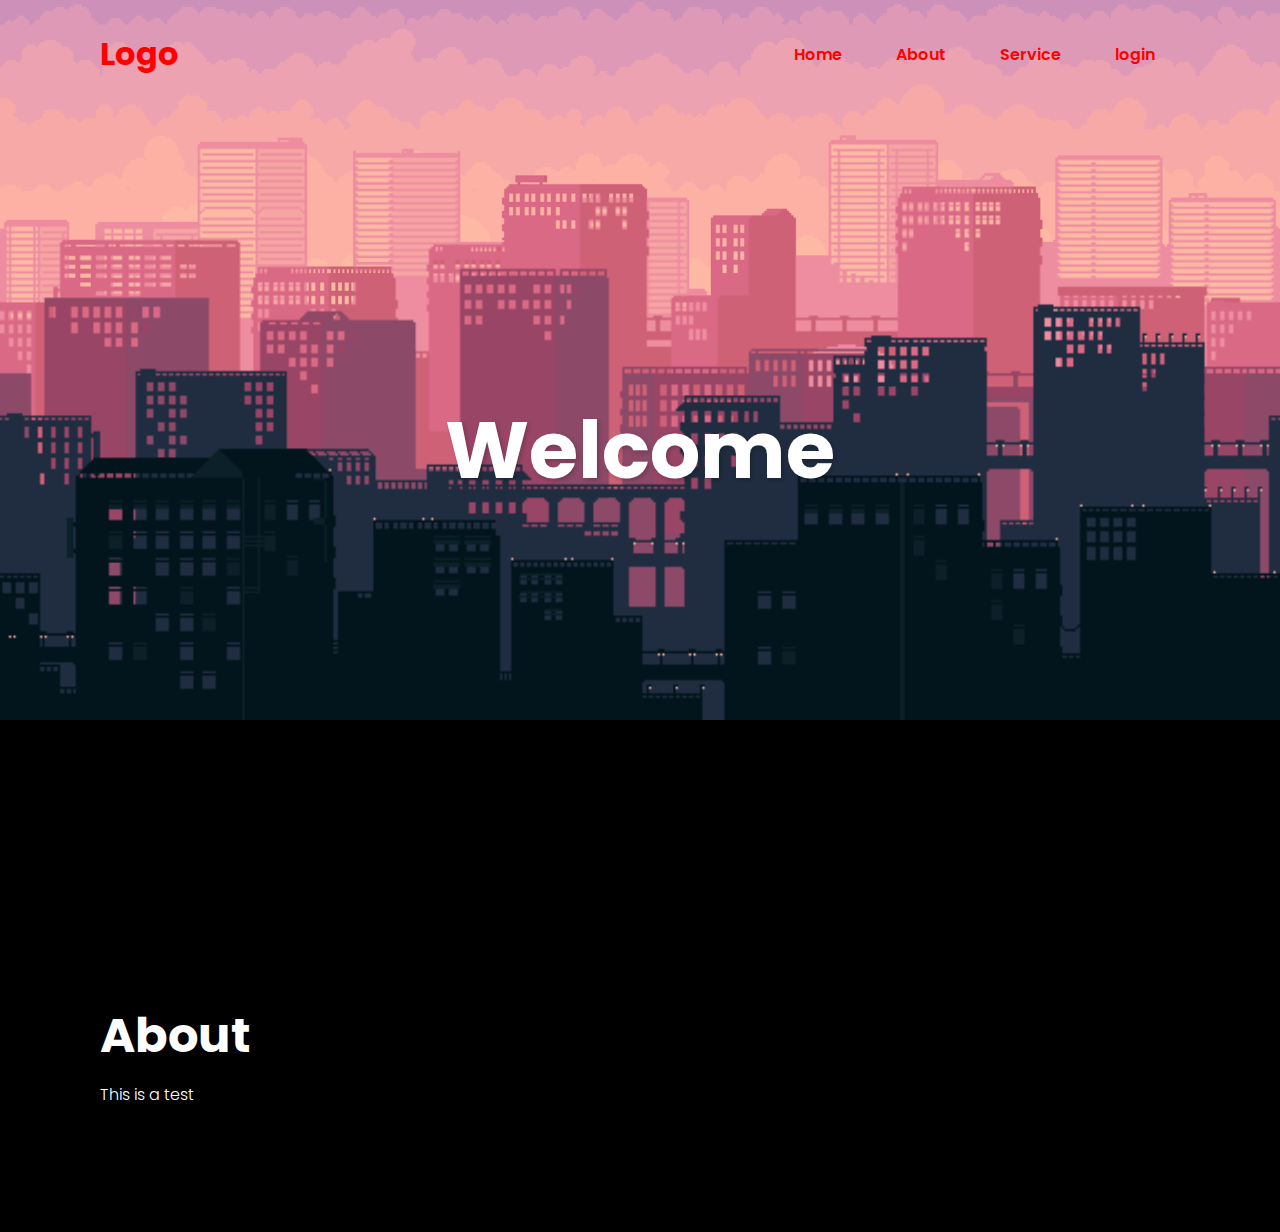
<file: index.htm>
<!DOCTYPE html>
<html lang="en">
<head>
    <meta charset="UTF-8">
    <meta name="viewport" content="width=device-width, initial-scale=1.0">
    <meta http-equiv="X-UA-Compatible" content="IE-edge">
    <title>Document</title>
    <link rel="stylesheet" href="styles.css">
</head>

<body>
    <header>
        <h2 class="logo">Logo</h2>
        <nav class="navigation">
            <a href="#">Home</a>
            <a href="#">About</a>
            <a href="#">Service</a>
            <a href="login.html">login</a>
        </nav>
    </header>

    <section class="parallax">
        <img src="assets\10.png" id="1">
        <img src="assets\2.png" id="2">
        <img src="assets\3.png" id="3">
        <img src="assets\4.png" id="4">
        <img src="assets\5.png" id="5">
        <img src="assets\6.png" id="6">
        <h2 id="text">Welcome</h2>
    </section>

    <section class="sec">
        <h2>About</h2>
        <p>
            This is a test
            <br><br>
        </p>
    </section>

    <script src="script.js"></script>
</body>
</html>
</file>
<file: styles.css>
@import url('https://fonts.googleapis.com/css2?family=Poppins:wght@300;400;500;600;700;800;900&display=swap');

* {
    margin: 0;
    padding: 0;
    font-family: 'Poppins', sans-serif;
    box-sizing: border-box; 
}

body {
    background: black;
    min-height: 100vh;
    overflow-x: hidden;
}

header {
    position: absolute;
    top: 0;
    left: 0;
    width: 100%;
    padding: 30px 100px;
    display: flex;
    justify-content: space-between;
    align-items: center;
    z-index: 100;
}

.logo {
    font-size: 2em;
    color: red;
    pointer-events: none;
}

.navigation a {
    text-decoration: none;
    color: red;
    padding: 6px 15px;
    border-radius: 20px;
    margin: 0 10px;
    font-weight: 600;
}

.navigation a:hover,
.navigation a.active {
    background: black;
    color: white;
}

.parallax {
    position: relative;
    display: flex;
    justify-content: center;
    align-items: center;
    height: 100vh;
}

#text {
    position: absolute;
    font-size: 5em;
    color: white;
    text-shadow: 2px 2px 4px rgba(0, 0, 0, 0.2);
    
}

.parallax img {
    position: absolute;
    top: 0;
    left: 0;
    width: 100%;
    pointer-events: none;
}

.sec {
    position: relative;
    background: black;
    padding: 100px;
}

.sec h2 {
    font-size: 3em;
    color: white;
    margin-bottom: 10px;
}

.sec p {
    font-size: 1em;
    color: white;
    font-weight: 300;
}
</file>
